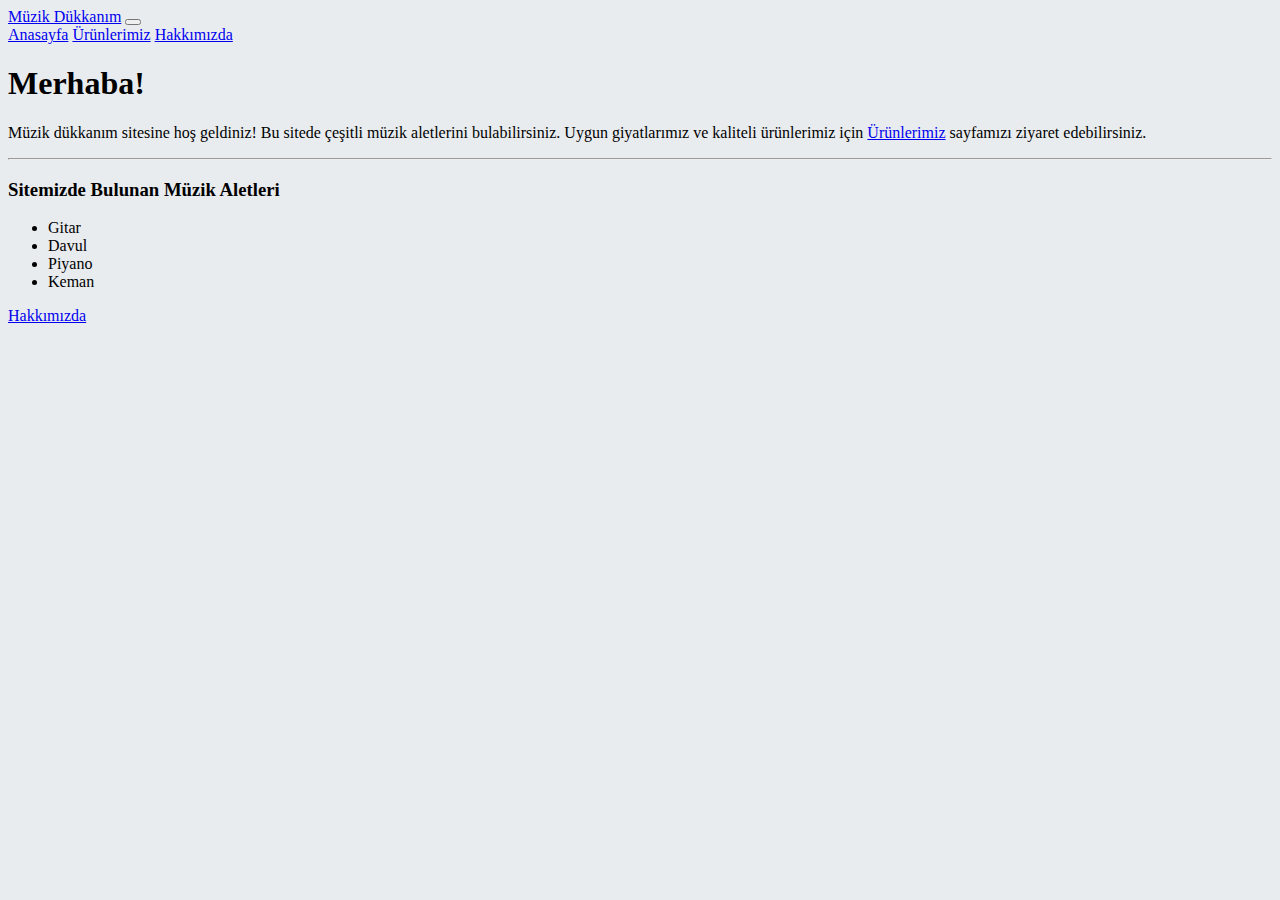
<file: Bootstrap/odev-1/index.html>
<!doctype html>
<html lang="en">

<head>
    <meta charset="utf-8">
    <meta name="viewport" content="width=device-width, initial-scale=1">
    <link href="https://cdn.jsdelivr.net/npm/bootstrap@5.1.0/dist/css/bootstrap.min.css" rel="stylesheet"
        integrity="sha384-KyZXEAg3QhqLMpG8r+8fhAXLRk2vvoC2f3B09zVXn8CA5QIVfZOJ3BCsw2P0p/We" crossorigin="anonymous">
    <title>Müzik Dükkanım</title>
</head>

<body style="background-color: #E9ECEF">
    <nav class="navbar navbar-expand-sm navbar-dark bg-dark">
        <div class="container-fluid">
            <a class="navbar-brand text-danger" href="#">Müzik Dükkanım</a>
            <button class="navbar-toggler" type="button" data-bs-toggle="collapse" data-bs-target="#navbarNavAltMarkup"
                aria-controls="navbarNavAltMarkup" aria-expanded="false" aria-label="Toggle navigation">
                <span class="navbar-toggler-icon"></span>
            </button>
            <div class="collapse navbar-collapse" id="navbarNavAltMarkup">
                <div class="navbar-nav">
                    <a class="nav-link" aria-current="page" href="/index.html">Anasayfa</a>
                    <a class="nav-link" href="/urunlerimiz.html">Ürünlerimiz</a>
                    <a class="nav-link" href="/hakkimizda.html">Hakkımızda</a>
                </div>
            </div>
        </div>
    </nav>

    <main class="container text-center">
        <h1 class="text-danger mt-5">Merhaba!</h1>
        <p class="text-center"> Müzik dükkanım sitesine hoş geldiniz! Bu sitede çeşitli müzik aletlerini bulabilirsiniz.
            Uygun giyatlarımız ve kaliteli ürünlerimiz için <a class="text-decoration-none" href="/urunlerimiz.html">Ürünlerimiz</a>
            sayfamızı ziyaret edebilirsiniz. </p>
    </main>

    <hr>

    <div class="container text-center">
        <h3 class="text-warning">Sitemizde Bulunan Müzik Aletleri</h3>
        <div class="d-flex justify-content-center">
          <ul>
            <li>Gitar</li>
            <li>Davul</li>
            <li>Piyano</li>
            <li>Keman</li>
        </ul>  
        </div>
        
        <a class="btn btn-primary" href="/hakkimizda.html" role="button">Hakkımızda</a>
    </div>







    <script src="https://cdn.jsdelivr.net/npm/bootstrap@5.1.0/dist/js/bootstrap.bundle.min.js"
        integrity="sha384-U1DAWAznBHeqEIlVSCgzq+c9gqGAJn5c/t99JyeKa9xxaYpSvHU5awsuZVVFIhvj"
        crossorigin="anonymous"></script>
</body>

</html>
</file>
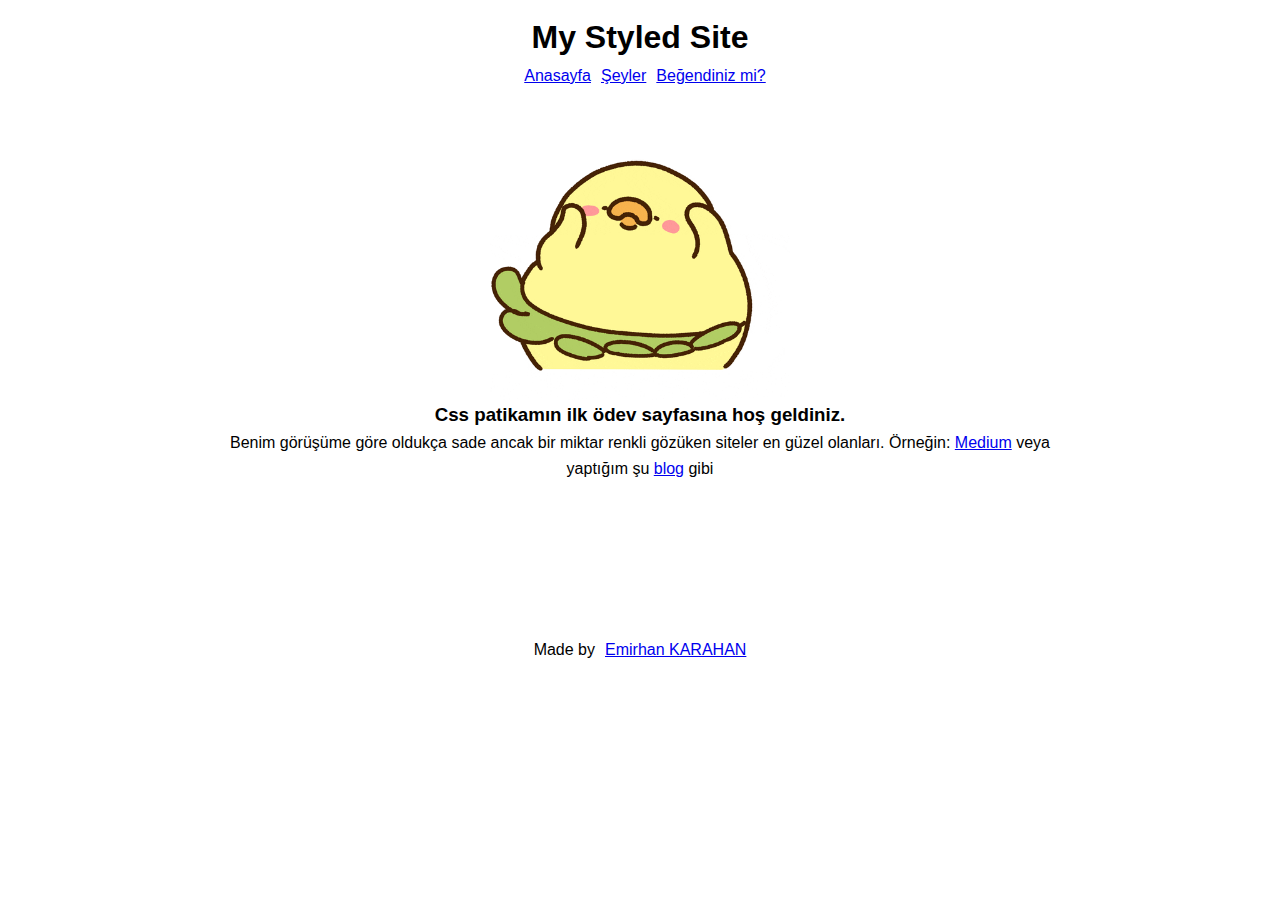
<file: CSS/odev-1/index.html>
<!DOCTYPE html>
<html lang="tr">

<head>
    <meta charset="UTF-8">
    <meta http-equiv="X-UA-Compatible" content="IE=edge">
    <meta name="viewport" content="width=device-width, initial-scale=1.0">
    <link rel="stylesheet" href="style.css">
    <title>My Styled Site</title>
</head>

<body>

    <div class="content-container">
        <header class="header">
            <h1>My Styled Site</h1>
            <nav class="header__nav"><a href="index.html">Anasayfa</a><a href="seyler.html">Şeyler</a><a
                    href="begendiniz-mi.html">Beğendiniz mi?</a></nav>
        </header>
    </div>

    <div class="content-container">
        <main class="index">
            <img class="index__img" src="../img/foodieg.gif" alt="">
            <h3 class="welcome">Css patikamın ilk ödev sayfasına hoş geldiniz.</h3>
            <p>Benim görüşüme göre oldukça sade ancak bir miktar renkli gözüken siteler en güzel olanları. Örneğin: <a
                    target="_blank" rel="noopener noreffer" href="https://medium.com">Medium</a> veya yaptığım şu
                <a target="_blank" rel="noopener noreffer" href="https://bulogapp.herokuapp.com">blog</a> gibi
            </p>
        </main>
    </div>

    <div class="content-container">
        <footer class="footer">
            Made by <a target="_blank" rel="noreffer noopener" href="https://github.com/emirhankarahan">Emirhan
                KARAHAN</a>
        </footer>
    </div>

</body>

</html>
</file>
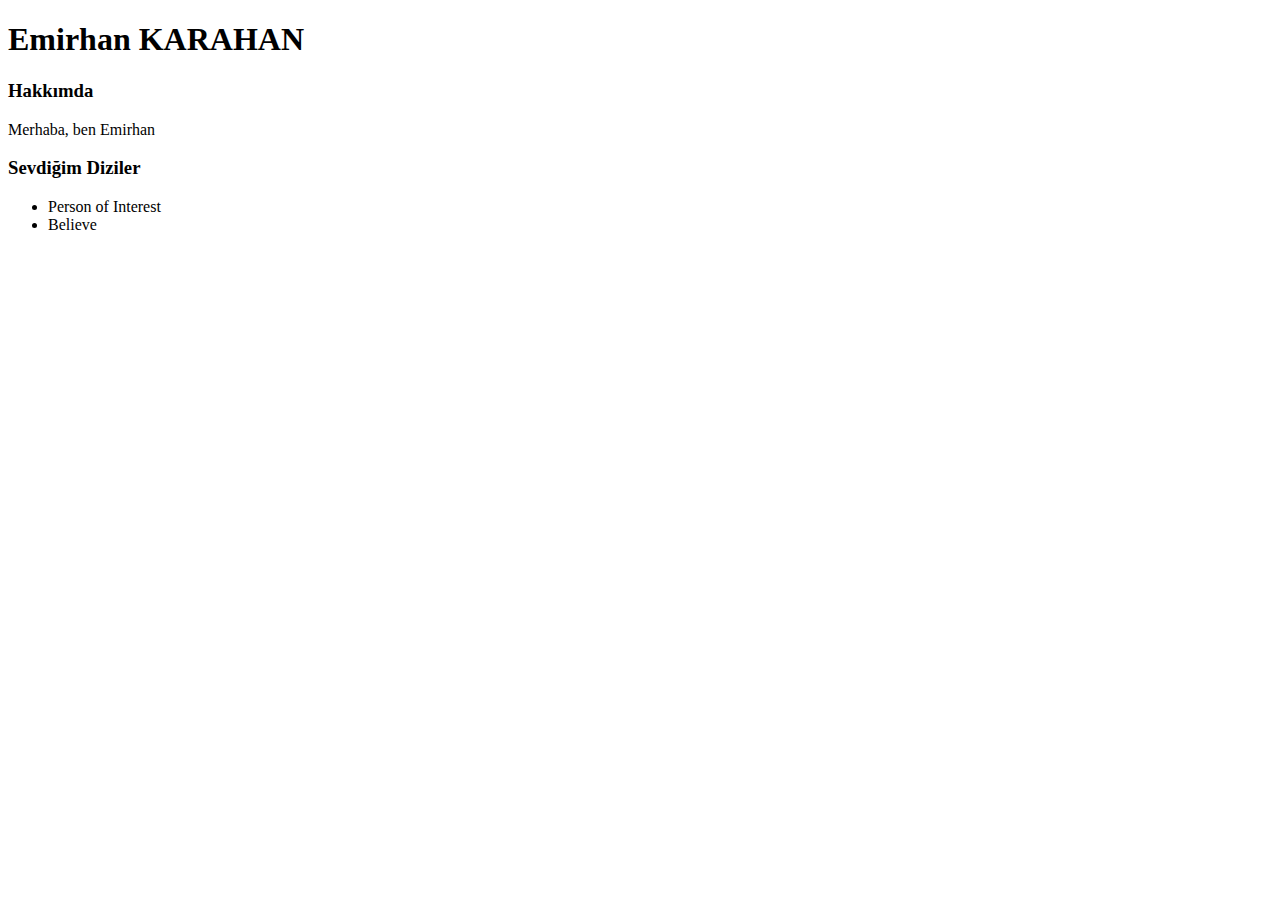
<file: HTML/odev-1.html>
<!DOCTYPE html>
<html lang="tr">
<head>
    <meta charset="UTF-8">
    <meta http-equiv="X-UA-Compatible" content="IE=edge">
    <meta name="viewport" content="width=device-width, initial-scale=1.0">
    <title>Ödev 1</title>
</head>
<body>
    <h1>Emirhan KARAHAN</h1>
    <h3>Hakkımda</h3>
    <p>Merhaba, ben Emirhan</p>
    <h3>Sevdiğim Diziler</h3>
    <ul>
        <li>Person of Interest</li>
        <li>Believe</li>
    </ul>
</body>
</html>
</file>
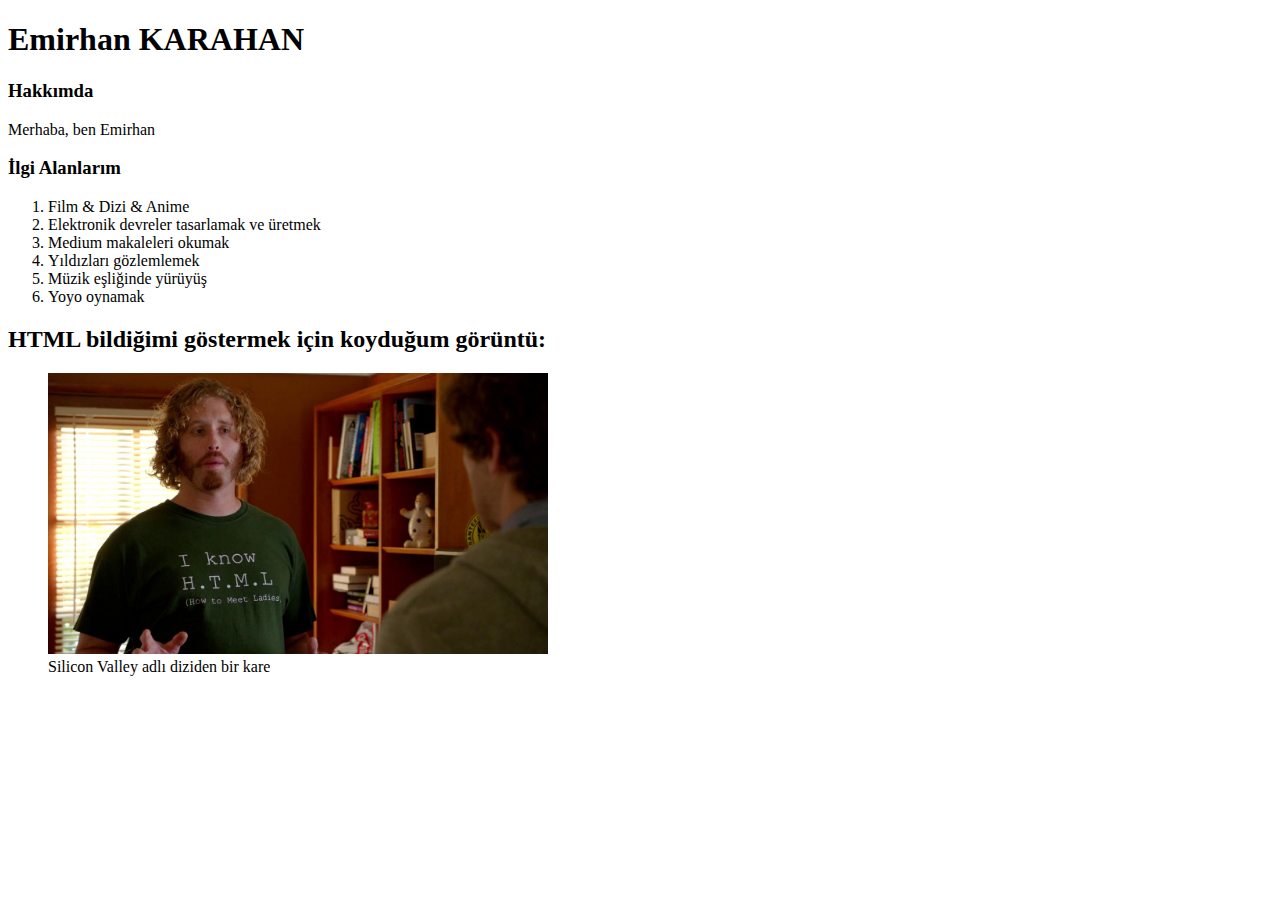
<file: HTML/odev-2.html>
<!DOCTYPE html>
<html lang="tr">

<head>
    <meta charset="UTF-8">
    <meta http-equiv="X-UA-Compatible" content="IE=edge">
    <meta name="viewport" content="width=device-width, initial-scale=1.0">
    <title>Ödev 1</title>
</head>

<body>
    <h1>Emirhan KARAHAN</h1>
    <h3>Hakkımda</h3>
    <p>Merhaba, ben Emirhan</p>
    <h3>İlgi Alanlarım</h3>
    <ol>
        <li>Film & Dizi & Anime</li>
        <li>Elektronik devreler tasarlamak ve üretmek</li>
        <li>Medium makaleleri okumak</li>
        <li>Yıldızları gözlemlemek</li>
        <li>Müzik eşliğinde yürüyüş</li>
        <li>Yoyo oynamak</li>
    </ol>
    <h2>HTML bildiğimi göstermek için koyduğum görüntü:</h2>
    <figure>
        <img src="./img/i_know_html.jpg" alt="" width="500px">
        <figcaption>Silicon Valley adlı diziden bir kare</figcaption>
    </figure>
</body>

</html>
</file>
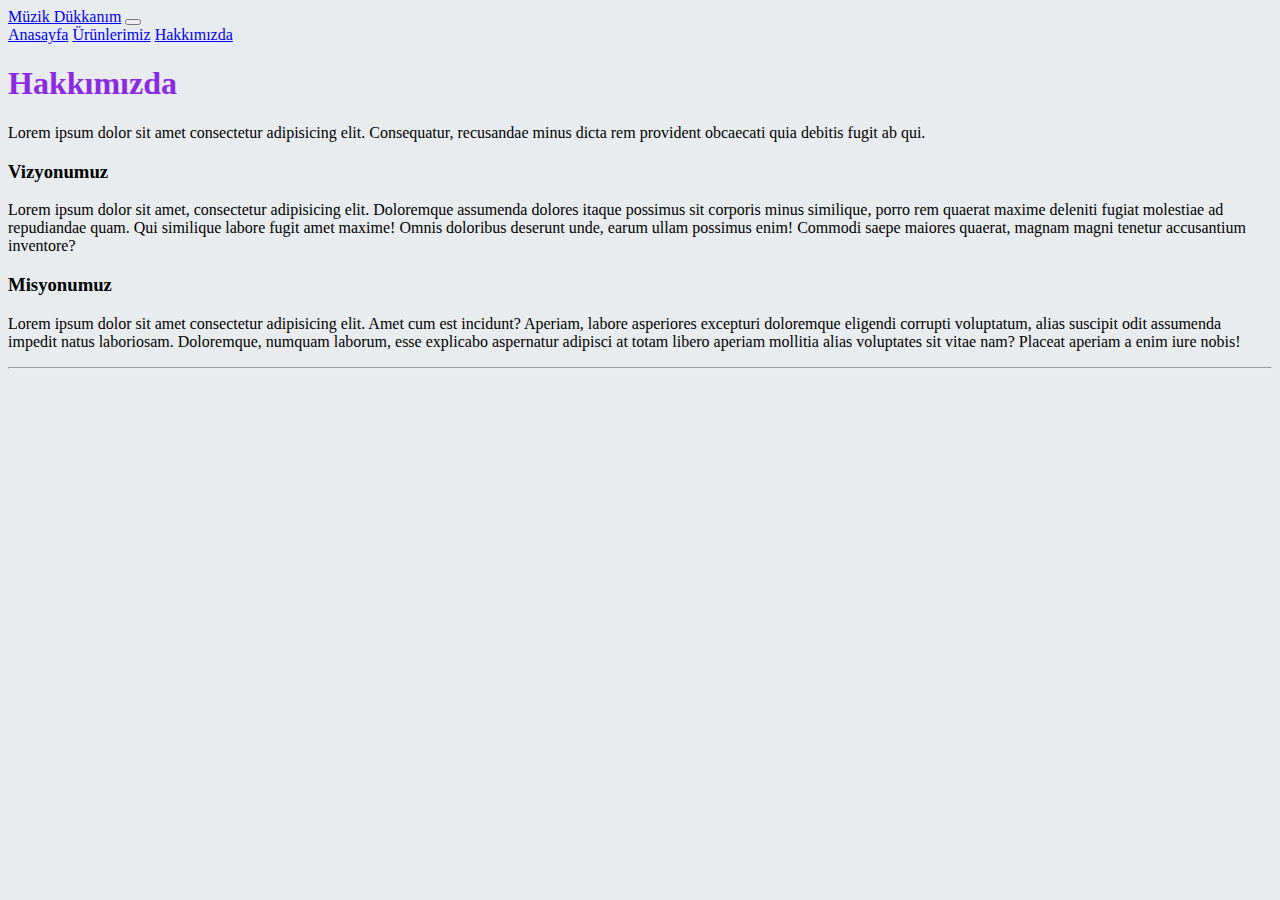
<file: Bootstrap/odev-1/hakkimizda.html>
<!doctype html>
<html lang="en">

<head>
    <!-- Required meta tags -->
    <meta charset="utf-8">
    <meta name="viewport" content="width=device-width, initial-scale=1">

    <!-- Bootstrap CSS -->
    <link href="https://cdn.jsdelivr.net/npm/bootstrap@5.1.0/dist/css/bootstrap.min.css" rel="stylesheet"
        integrity="sha384-KyZXEAg3QhqLMpG8r+8fhAXLRk2vvoC2f3B09zVXn8CA5QIVfZOJ3BCsw2P0p/We" crossorigin="anonymous">

    <title>Hello, world!</title>
</head>

<body style="background-color: #E9ECEF">
    <nav class="navbar navbar-expand-sm navbar-dark bg-dark">
        <div class="container-fluid">
            <a class="navbar-brand text-danger" href="#">Müzik Dükkanım</a>
            <button class="navbar-toggler" type="button" data-bs-toggle="collapse" data-bs-target="#navbarNavAltMarkup"
                aria-controls="navbarNavAltMarkup" aria-expanded="false" aria-label="Toggle navigation">
                <span class="navbar-toggler-icon"></span>
            </button>
            <div class="collapse navbar-collapse" id="navbarNavAltMarkup">
                <div class="navbar-nav">
                    <a class="nav-link" aria-current="page" href="/index.html">Anasayfa</a>
                    <a class="nav-link" href="/urunlerimiz.html">Ürünlerimiz</a>
                    <a class="nav-link" href="/hakkimizda.html">Hakkımızda</a>
                </div>
            </div>
        </div>
    </nav>
    <div class="container-fluid">
        <h1 class="text-center mt-2" style="color:blueviolet">Hakkımızda</h1>
        <p>Lorem ipsum dolor sit amet consectetur adipisicing elit. Consequatur, recusandae minus dicta rem provident
            obcaecati quia debitis fugit ab qui.</p>
        <h3 class="text-warning">
            Vizyonumuz
        </h3>
        <p>Lorem ipsum dolor sit amet, consectetur adipisicing elit. Doloremque assumenda dolores itaque possimus sit
            corporis minus similique, porro rem quaerat maxime deleniti fugiat molestiae ad repudiandae quam. Qui
            similique
            labore fugit amet maxime! Omnis doloribus deserunt unde, earum ullam possimus enim! Commodi saepe maiores
            quaerat, magnam magni tenetur accusantium inventore?</p>
        <h3 class="text-warning">
            Misyonumuz
        </h3>
        <p>Lorem ipsum dolor sit amet consectetur adipisicing elit. Amet cum est incidunt? Aperiam, labore asperiores
            excepturi doloremque eligendi corrupti voluptatum, alias suscipit odit assumenda impedit natus laboriosam.
            Doloremque, numquam laborum, esse explicabo aspernatur adipisci at totam libero aperiam mollitia alias
            voluptates sit vitae nam? Placeat aperiam a enim iure nobis!</p>

    </div>

    <hr>

    <script src="https://cdn.jsdelivr.net/npm/bootstrap@5.1.0/dist/js/bootstrap.bundle.min.js"
        integrity="sha384-U1DAWAznBHeqEIlVSCgzq+c9gqGAJn5c/t99JyeKa9xxaYpSvHU5awsuZVVFIhvj"
        crossorigin="anonymous"></script>


</body>

</html>
</file>
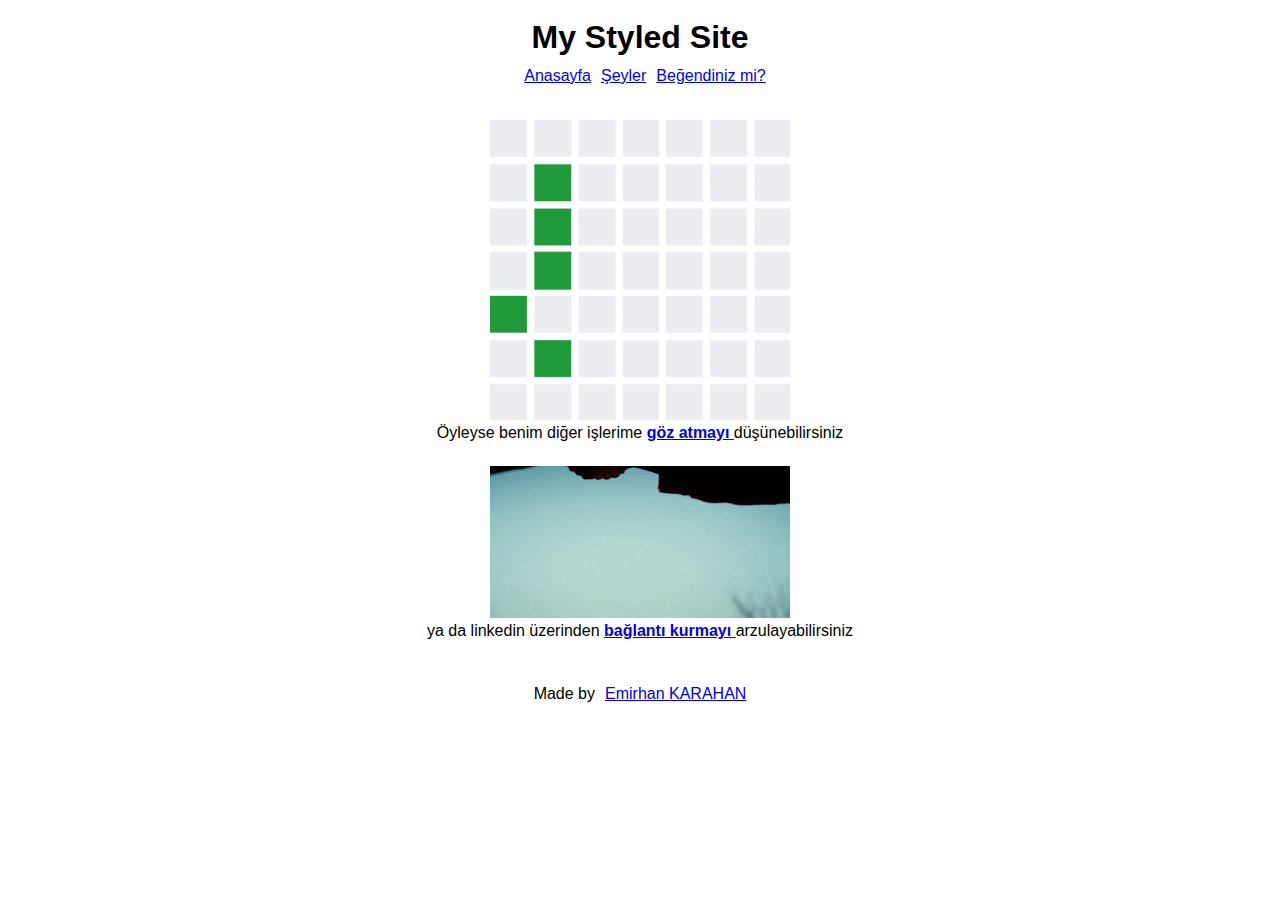
<file: CSS/odev-1/begendiniz-mi.html>
<!DOCTYPE html>
<html lang="tr">

<head>
    <meta charset="UTF-8">
    <meta http-equiv="X-UA-Compatible" content="IE=edge">
    <meta name="viewport" content="width=device-width, initial-scale=1.0">
    <link rel="stylesheet" href="style.css">
    <title>My Styled Site</title>
</head>

<body>

    <div class="content-container">
        <header class="header">
            <h1>My Styled Site</h1>
            <nav class="header__nav"><a href="index.html">Anasayfa</a><a href="seyler.html">Şeyler</a><a
                    href="begendiniz-mi.html">Beğendiniz mi?</a></nav>
        </header>
    </div>

    <div class="content-container">
        <main class="begendiniz-mi">
            <img class="begendiniz-mi__img" src="../img/github.gif" alt="">
            <span>Öyleyse benim diğer işlerime <a target="_blank" rel="noopener noreffer" href="https://github.com/emirhankarahan"> <strong>göz atmayı</strong> </a>  düşünebilirsiniz</span>
            <img class="begendiniz-mi__img" src="../img/handshake.gif" alt="">
            <span>ya da linkedin üzerinden <a target="_blank" rel="noopener noreffer" href="https://linkedin.com/in/emirhankarahan"> <strong>bağlantı kurmayı</strong> </a> arzulayabilirsiniz</span>
        </main>
    </div>

    <div class="content-container">
        <footer class="footer">
            Made by <a target="_blank" rel="noreffer noopener" href="https://github.com/emirhankarahan">Emirhan
                KARAHAN</a>
        </footer>
    </div>

</body>

</html>
</file>
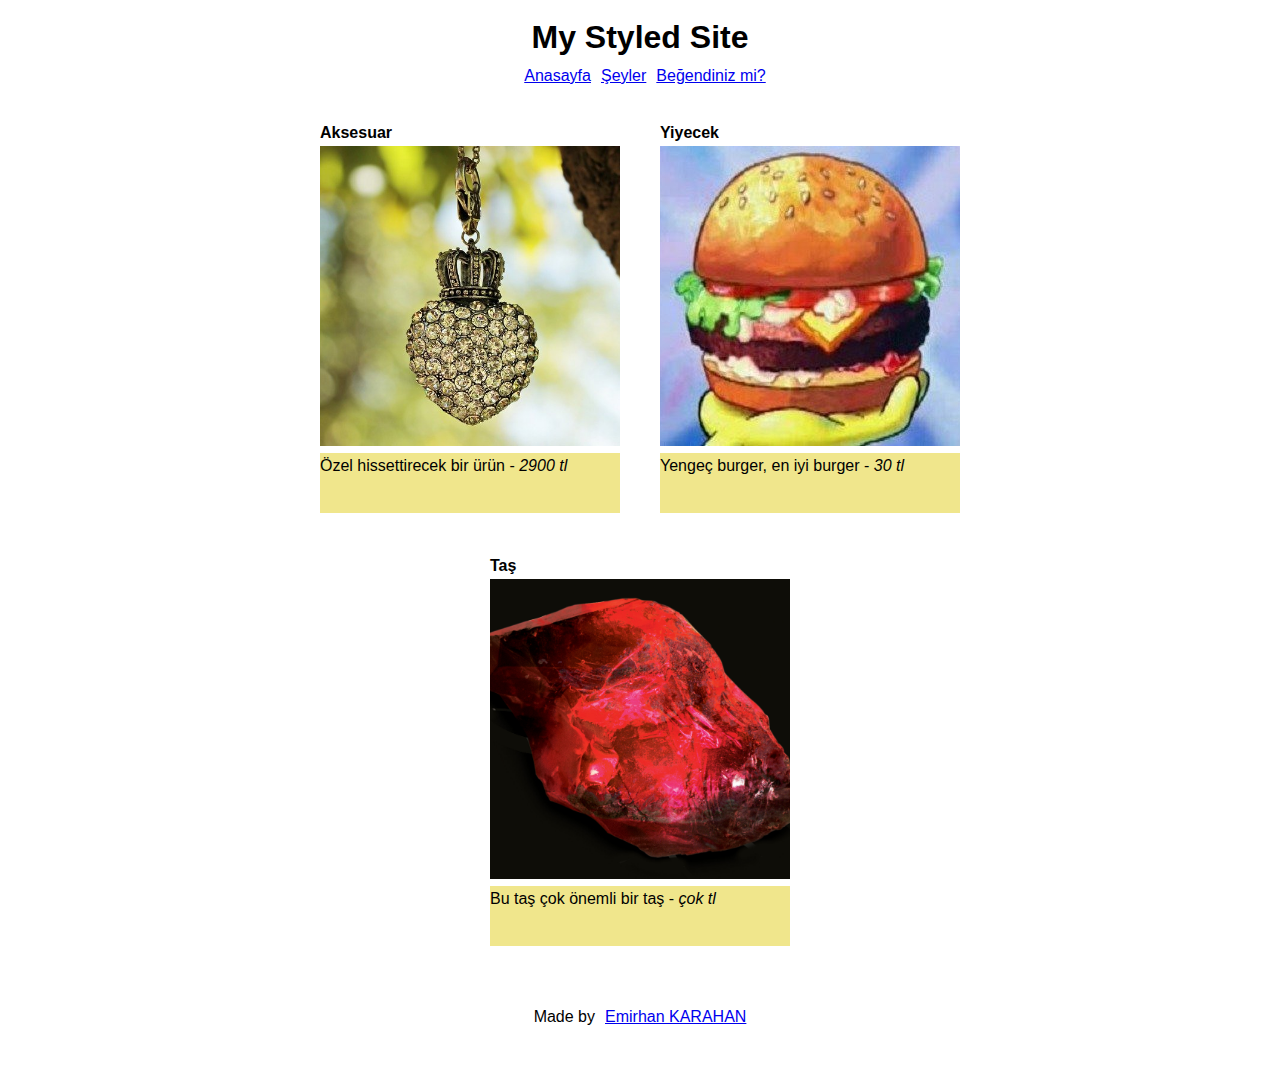
<file: CSS/odev-1/seyler.html>
<!DOCTYPE html>
<html lang="tr">

<head>
    <meta charset="UTF-8">
    <meta http-equiv="X-UA-Compatible" content="IE=edge">
    <meta name="viewport" content="width=device-width, initial-scale=1.0">
    <link rel="stylesheet" href="style.css">
    <title>My Styled Site</title>
</head>

<body>

    <div class="content-container">
        <header class="header">
            <h1>My Styled Site</h1>
            <nav class="header__nav"><a href="index.html">Anasayfa</a><a href="seyler.html">Şeyler</a><a
                    href="begendiniz-mi.html">Beğendiniz mi?</a></nav>
        </header>
    </div>

    <div class="content-container">
        <main class="seyler">
            <div class="card">
                <header class="card__header">
                    <b>Aksesuar</b>
                </header>
                <main class="card__main">
                    <img class="card__img" src="../img/jewelery.jpg" alt="">
                    <div class="card__text">
                        Özel hissettirecek bir ürün - <i>2900 tl</i>
                    </div>
                </main>
            </div>
            <div class="card">
                <header class="card__header">
                    <b>Yiyecek</b>
                </header>
                <main class="card__main">
                    <img class="card__img" src="../img/burger.jpg" alt="">
                    <div class="card__text">
                        Yengeç burger, en iyi burger - <i>30 tl</i>
                    </div>
                </main>
            </div>
            <div class="card">
                <header class="card__header">
                    <b>Taş</b>
                </header>
                <main class="card__main">
                    <img class="card__img" src="../img/the-stone.jpg" alt="">
                    <div class="card__text">
                        Bu taş çok önemli bir taş - <i>çok tl</i>
                    </div>
                </main>
            </div>
        </main>
    </div>

    <div class="content-container">
        <footer class="footer">
            Made by <a target="_blank" rel="noreffer noopener" href="https://github.com/emirhankarahan">Emirhan
                KARAHAN</a>
        </footer>
    </div>

</body>

</html>
</file>
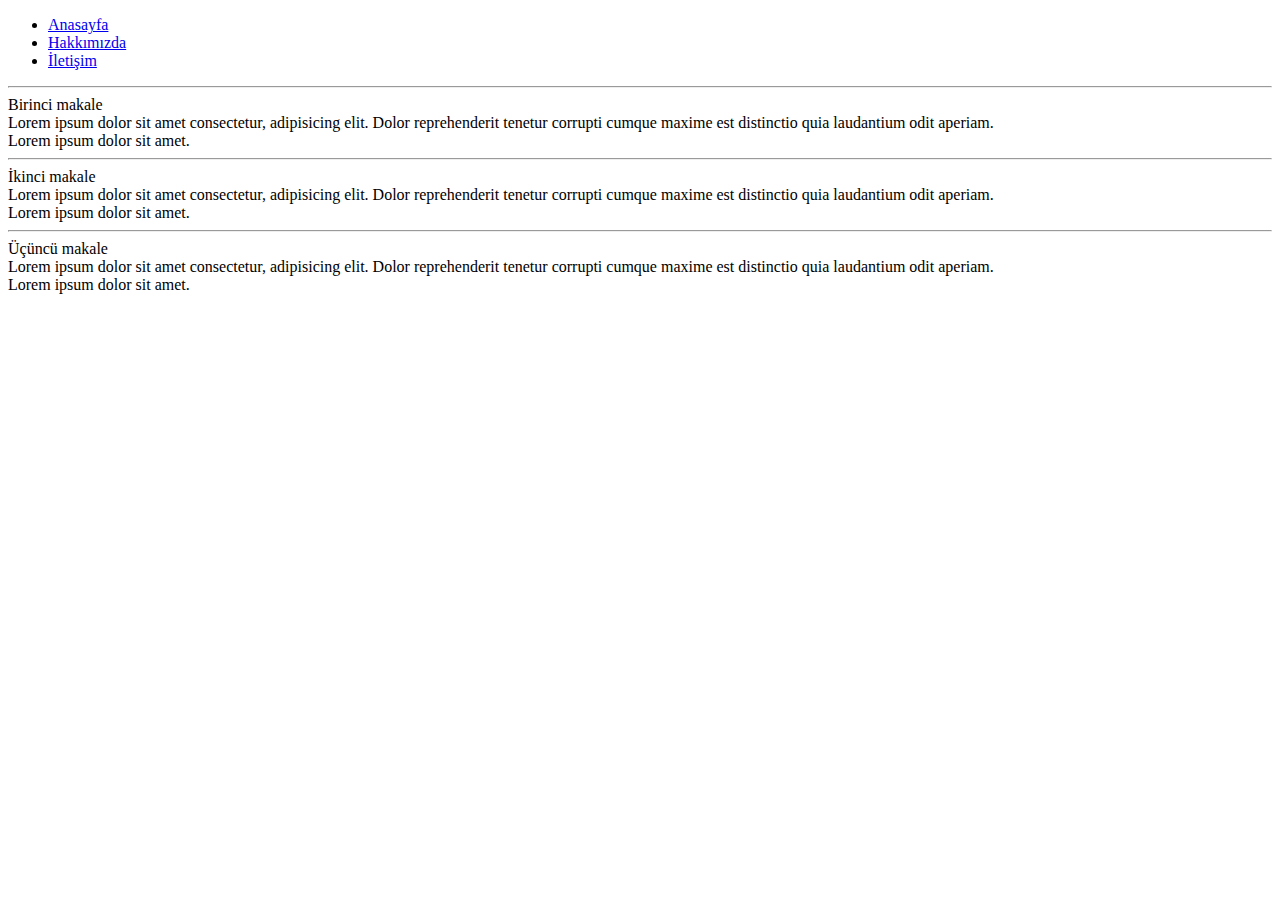
<file: HTML/bolum-sonu-calismasi/anasayfa.html>
<!DOCTYPE html>
<html lang="tr">

<head>
    <meta charset="UTF-8">
    <meta http-equiv="X-UA-Compatible" content="IE=edge">
    <meta name="viewport" content="width=device-width, initial-scale=1.0">
    <title>Bu benim Patikam</title>
</head>

<body>
    <header>
        <ul>
            <li><a href="./anasayfa.html">Anasayfa</a></li>
            <li><a href="./hakkimizda.html">Hakkımızda</a></li>
            <li><a href="./iletisim.html">İletişim</a></li>
        </ul>
    </header>
    <hr>
    <main>
        <section>
            <article>
                <header>
                    Birinci makale
                </header>
                <main>
                    Lorem ipsum dolor sit amet consectetur, adipisicing elit. Dolor reprehenderit tenetur corrupti
                    cumque maxime est distinctio quia laudantium odit aperiam.
                </main>
                <footer>
                    Lorem ipsum dolor sit amet.
                </footer>
            </article>
            <hr>
            <article>
                <header>
                    İkinci makale
                </header>
                <main>
                    Lorem ipsum dolor sit amet consectetur, adipisicing elit. Dolor reprehenderit tenetur corrupti
                    cumque maxime est distinctio quia laudantium odit aperiam.
                </main>
                <footer>
                    Lorem ipsum dolor sit amet.
                </footer>
            </article>
            <hr>
            <article>
                <header>
                    Üçüncü makale
                </header>
                <main>
                    Lorem ipsum dolor sit amet consectetur, adipisicing elit. Dolor reprehenderit tenetur corrupti
                    cumque maxime est distinctio quia laudantium odit aperiam.
                </main>
                <footer>
                    Lorem ipsum dolor sit amet.
                </footer>
            </article>
        </section>
    </main>
</body>

</html>
</file>
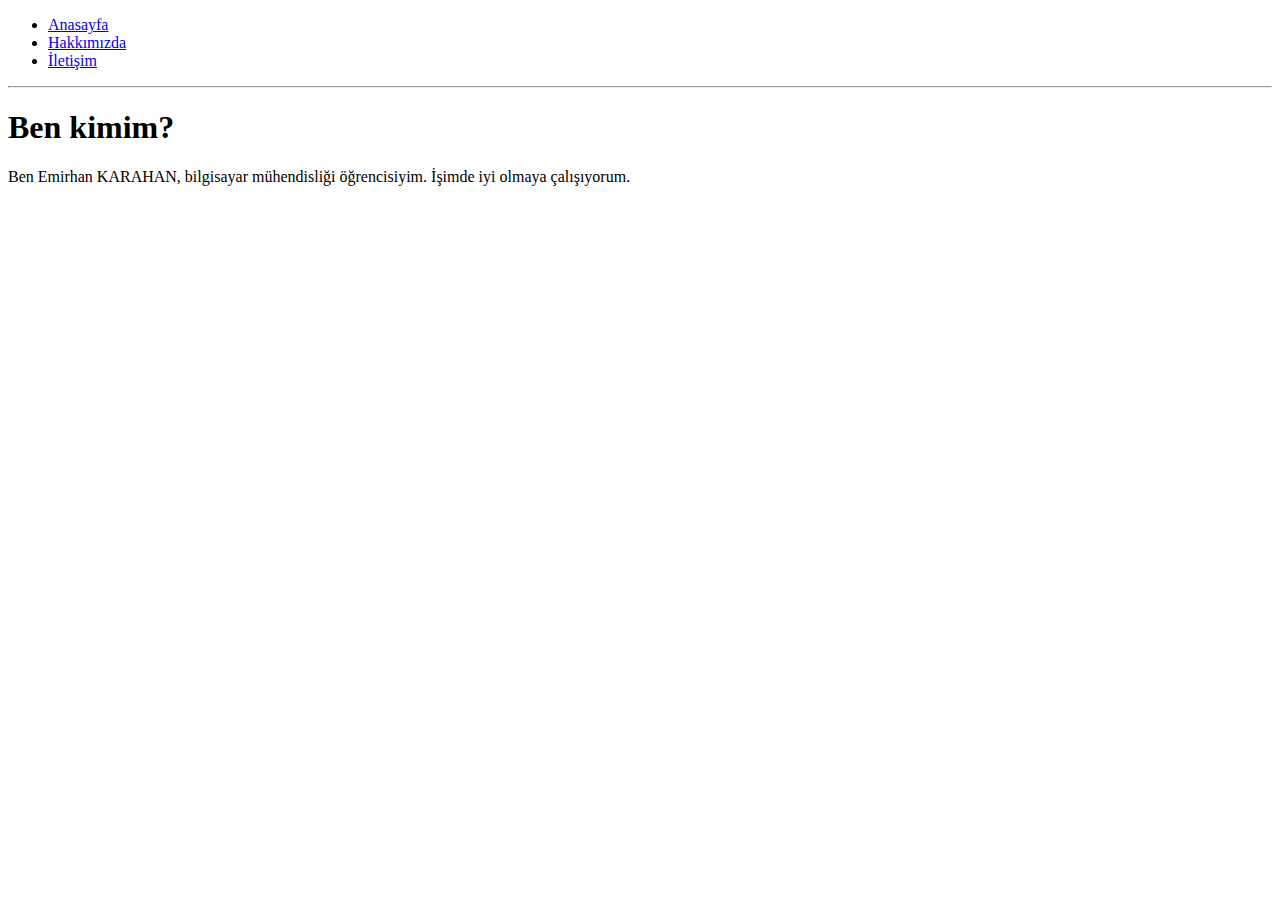
<file: HTML/bolum-sonu-calismasi/hakkimizda.html>
<!DOCTYPE html>
<html lang="tr">
<head>
    <meta charset="UTF-8">
    <meta http-equiv="X-UA-Compatible" content="IE=edge">
    <meta name="viewport" content="width=device-width, initial-scale=1.0">
    <title>Hakkımızda</title>
</head>
<body>
    <header>
        <ul>
            <li><a href="./anasayfa.html">Anasayfa</a></li>
            <li><a href="./hakkimizda.html">Hakkımızda</a></li>
            <li><a href="./iletisim.html">İletişim</a></li>
        </ul>
    </header>
    <hr>
    <h1>Ben kimim?</h1>
    <p>
        Ben Emirhan KARAHAN, bilgisayar mühendisliği öğrencisiyim. İşimde iyi olmaya çalışıyorum.
    </p>
</body>
</html>
</file>
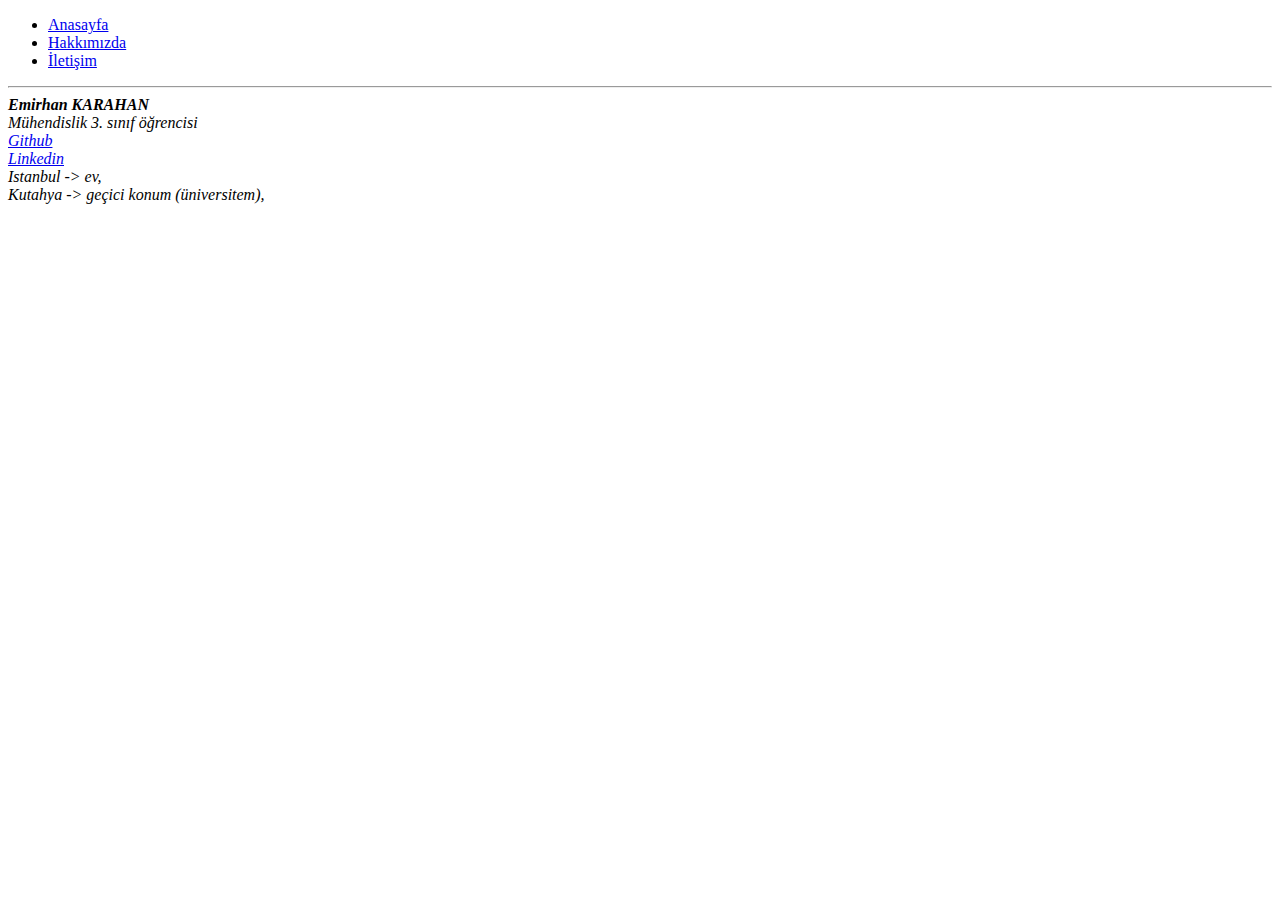
<file: HTML/bolum-sonu-calismasi/iletisim.html>
<!DOCTYPE html>
<html lang="tr">

<head>
    <meta charset="UTF-8">
    <meta http-equiv="X-UA-Compatible" content="IE=edge">
    <meta name="viewport" content="width=device-width, initial-scale=1.0">
    <title>İletişim</title>
</head>

<body>
    <header>
        <ul>
            <li><a href="./anasayfa.html">Anasayfa</a></li>
            <li><a href="./hakkimizda.html">Hakkımızda</a></li>
            <li><a href="./iletisim.html">İletişim</a></li>
        </ul>
    </header>
    <hr>
    <address>
        <b>Emirhan KARAHAN</b> <br>
        <i>Mühendislik 3. sınıf öğrencisi</i> <br>
        <a target="_blank" href="https://www.github.com/emirhankarahan">
            Github</a><br>
        <a target="_blank" href="https://www.linkedin.com/in/emirhankarahan">
            Linkedin</a><br>
        Istanbul -> ev, <br>
        Kutahya -> geçici konum (üniversitem), <br>
    </address>
    <!-- address tag ends here -->

</body>

</html>
</file>
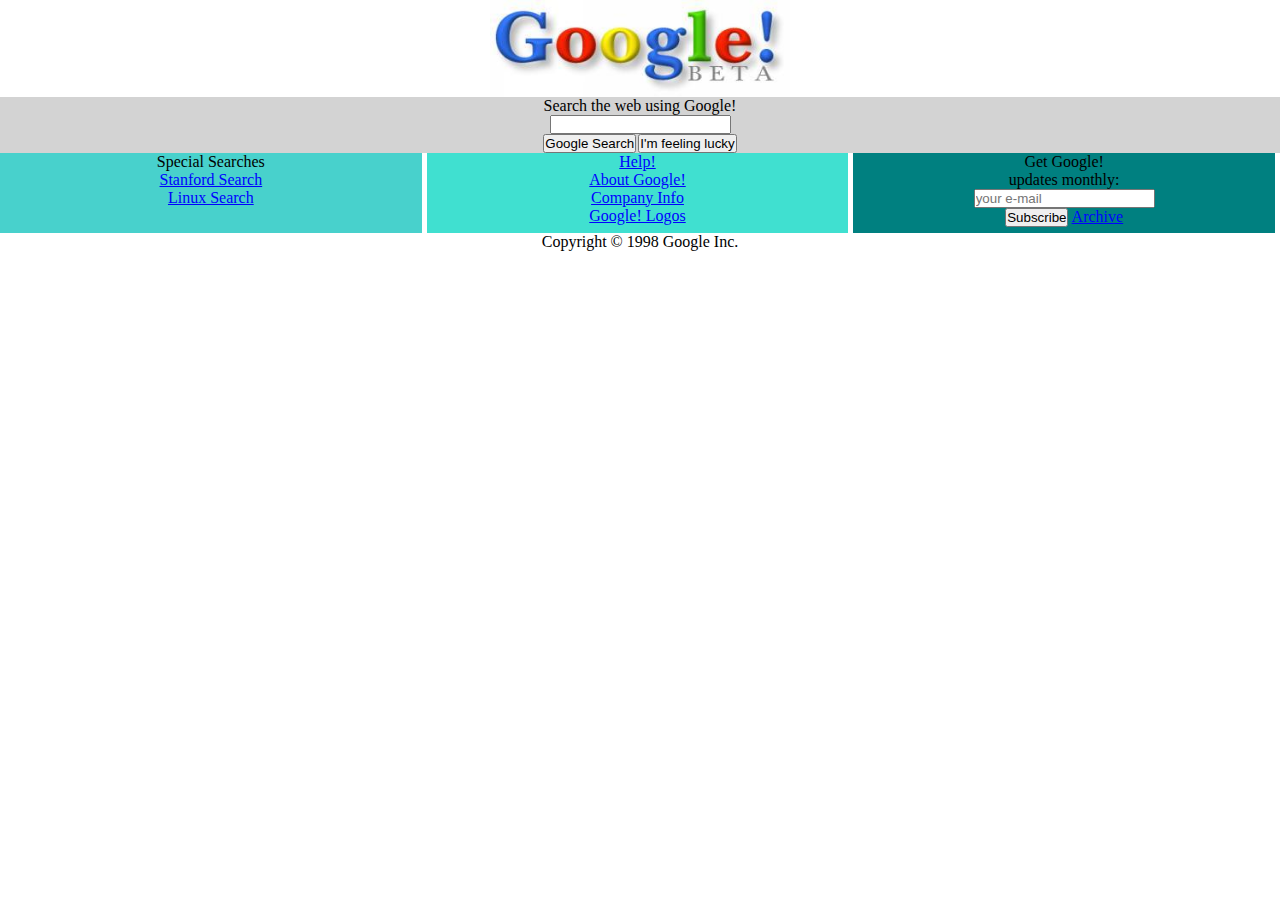
<file: HTML/google/google.html>
<!DOCTYPE html>
<html lang="en">

<head>
    <meta charset="UTF-8">
    <meta http-equiv="X-UA-Compatible" content="IE=edge">
    <meta name="viewport" content="width=device-width, initial-scale=1.0">
    <link rel="stylesheet" href="style.css">
    <title>Google</title>
</head>

<body>

    <div class="search-area">
        <img src="../img/google.jpg" alt="" width="300">
        <div class="search-area__content">
            <span>Search the web using Google!</span>
            <input type="text" name="" id="">
            <div>
                <button>Google Search</button><button>I'm feeling lucky</button>
            </div>
        </div>
    </div>

    <div class="footer-boxes">
        <div class="footer-box">
            Special Searches
            <ul>
                <li><a href="">Stanford Search</a></li>
                <li><a href="">Linux Search</a></li>
            </ul>
        </div>
        <div class="footer-box">
            <ul>
                <li><a href="">Help!</a></li>
                <li><a href="">About Google!</a></li>
                <li><a href="">Company Info</a></li>
                <li><a href="">Google! Logos</a></li>
            </ul>
        </div>
        <div class="footer-box">
            Get Google! <br>
            updates monthly:
            <input type="text" name="" placeholder="your e-mail" id="">
            <div><button>Subscribe</button> <a href="">Archive</a></div>
        </div>
    </div>
<footer>
    Copyright © 1998 Google Inc.
</footer>
</body>

</html>
</file>
<file: CSS/odev-1/style.css>
* {
  margin: 0;
  padding: 0;
  box-sizing: border-box;
}

html {
  font-size: 62.5%;
}

body {
  font-family: Helvetica, Arial, sans-serif;
  font-size: 1.6rem;
  line-height: 1.6;
  overflow-x: hidden;
}

.content-container {
  margin-right: auto;
  margin-left: auto;
  padding-left: 1rem;
  padding-right: 1rem;
  max-width: 90rem;
}

.header{
    display: flex;
    flex-direction: column;
    justify-content: center; 
    align-items: center;
    height: 10rem;
}

.header__nav > a {
  margin-left: 1rem;
}

.index{
    min-height: 50rem;
    display: flex;
    flex-direction: column;
    align-items: center;
    text-align: center;
}

.index__img{
  width: 30rem;
}

.seyler{
  display: flex;
  flex-wrap: wrap;
  justify-content: center;
}

.card{
  display: block;
  padding: 1rem;
  margin: 1rem;
}

.card__text{
  background-color:khaki;
  height: 6rem;
}

.card__img{
  width: 30rem;
  height: 30rem;
  object-fit: cover;
}

.begendiniz-mi{
  min-height: 50rem;
  display: flex;
  flex-direction: column;
  align-items: center;
  text-align: center;
}

.begendiniz-mi__img{
  margin-top: 2rem;
  width: 30rem;
}

.footer{
    height: 10rem;
    display: flex;
    align-items: center;
    justify-content: center;
    text-align: center;
}

.footer > a{
    margin-left: 1rem;
}
</file>
<file: HTML/google/style.css>
*{
    margin: 0;
    padding: 0;
    box-sizing: border-box;
}

ul{
    list-style-type: none;
}

a {
    color: blue;
}

footer{
    text-align: center;
}

button:nth-child(2){
    margin-left: 2px;
}

.search-area{
    display: flex;
    flex-direction: column;
    align-items: center;
    justify-content: center;
}

.search-area__content{
    display: flex;
    flex-direction: column;
    align-items: center;
    justify-content: center;
    width: 100%;
    background-color: lightgray;
}

.footer-boxes{
    display: flex;
    justify-content: space-around;
    align-items: center;
    height: 5rem;
}

.footer-box{
    display: flex;
    flex-direction: column;
    align-items: center;
    text-align: center;
    margin-right: 5px;
    width: 100%;
    height: 100%;
}

.footer-box:nth-child(1){
    background-color: mediumturquoise;
}


.footer-box:nth-child(2){
    background-color: turquoise;
}

.footer-box:nth-child(3){
    background-color: teal;
}
</file>
